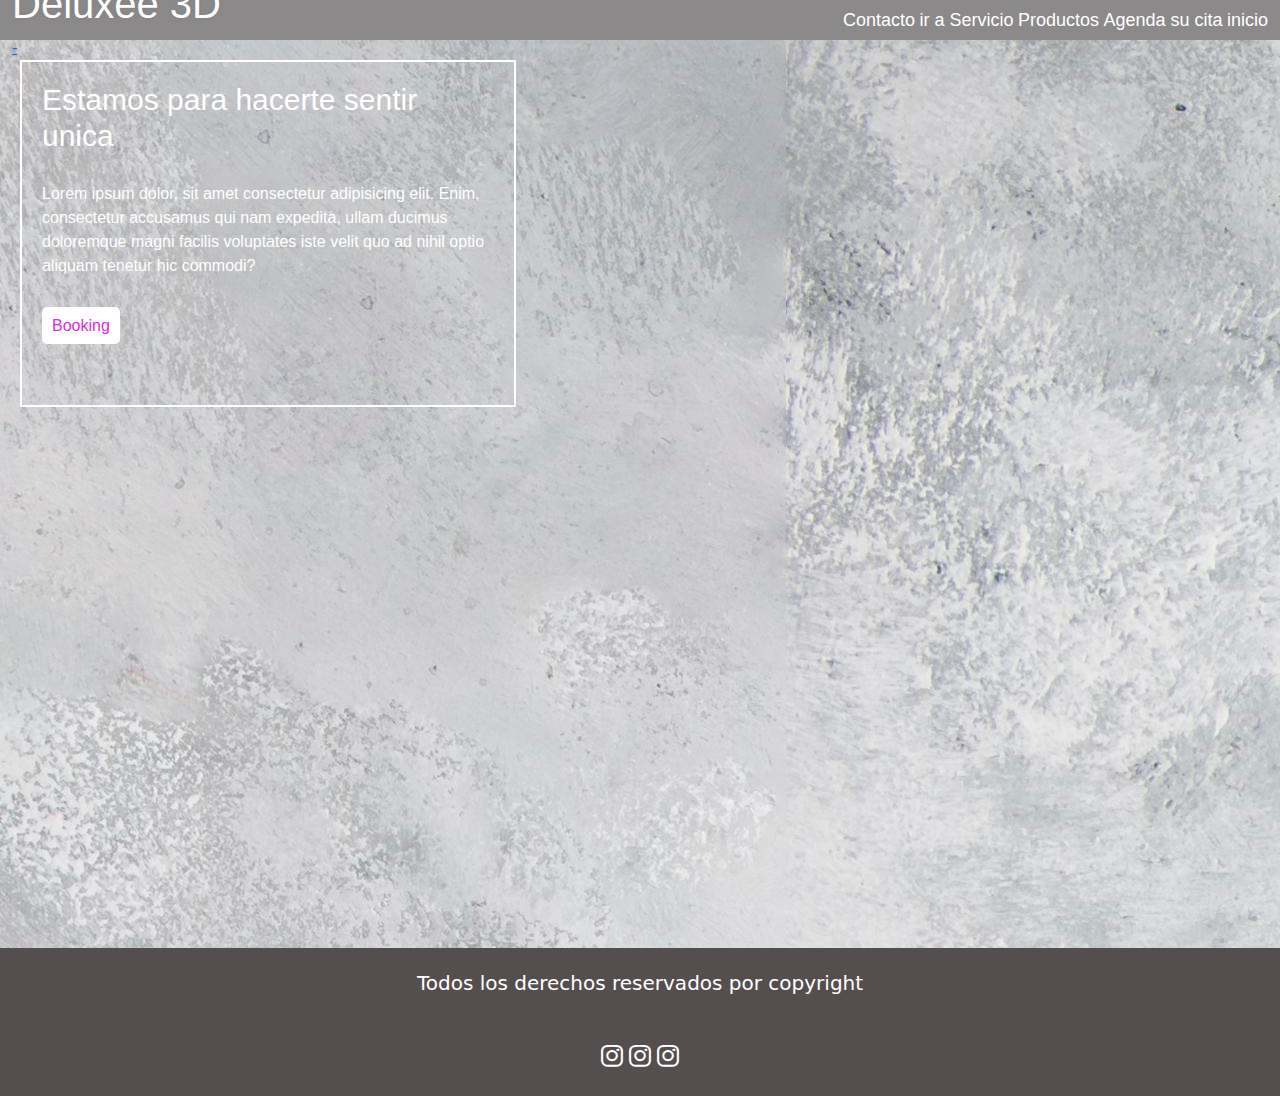
<file: index.html>
<!DOCTYPE html>
<html lang="es">
<head>
    <meta charset="UTF-8">
    <meta name="viewport" content="width=device-width, initial-scale=1.0">
    
    <link rel="stylesheet" href="https://cdnjs.cloudflare.com/ajax/libs/font-awesome/6.7.2/css/all.min.css" integrity="sha512-Evv84Mr4kqVGRNSgIGL/F/aIDqQb7xQ2vcrdIwxfjThSH8CSR7PBEakCr51Ck+w+/U6swU2Im1vVX0SVk9ABhg==" crossorigin="anonymous" referrerpolicy="no-referrer" />
   
    <link href="https://cdn.jsdelivr.net/npm/bootstrap@5.3.3/dist/css/bootstrap.min.css" rel="stylesheet" integrity="sha384-QWTKZyjpPEjISv5WaRU9OFeRpok6YctnYmDr5pNlyT2bRjXh0JMhjY6hW+ALEwIH" crossorigin="anonymous">
<script src="https://cdn.jsdelivr.net/npm/bootstrap@5.3.3/dist/js/bootstrap.bundle.min.js" integrity="sha384-YvpcrYf0tY3lHB60NNkmXc5s9fDVZLESaAA55NDzOxhy9GkcIdslK1eN7N6jIeHz" crossorigin="anonymous"></script>

    <link rel="stylesheet" href="css/estilos.css">
    
    <link rel="shortcut icon" href="favicon.ico" type="image/x-icon">

    <link rel="shortcut icon" href="/Multimedia/logo-2150297_640.png" type="image/x-icon">
    <title>Deluxee 3d</title>

 


</head>
<body>

<!-- /* ==============header============= */ -->


    <header>

    <div class="contenedorheader">
        <div class="contenedorlogo">
            <h1 class="title">Deluxee 3D</h1>
            <!-- <img src="./Multimedia/rb_136290.png" alt=""> -->
             <a href="./index.html">-</a>
        </div> 

        <nav class="barra">
            <a class="seccion" href="./Page/contacto.html">Contacto </a>
            <a class="seccion" href="./Page/servicios.html">ir a Servicio </a>
            <a class="seccion" href="./Page/Productos.html">Productos </a>
            <a class="seccion" href="./Page/programe su cita.html">Agenda su cita </a>
            <a class="seccion" href="../index.html">inicio</a>
        </nav>
    
    </div>
 

        
    
    


</header>

<!-- /*=======Main====================/* -->

<main>
<div class="call">

    <h2>Estamos para hacerte sentir unica</h2>

    <p class="parrafo">Lorem ipsum dolor, sit amet consectetur adipisicing elit. Enim, consectetur accusamus qui nam expedita, ullam ducimus doloremque magni facilis voluptates iste velit quo ad nihil optio aliquam tenetur hic commodi?</p>


   <a class="Booking" href="./Page/programe su cita.html">Booking</a>


  
</div>

<!-- <img class="homewomen" src="./Multimedia/cream-cotton-pad-with-copy-space.jpg" alt="" width="20%" height="auto">
<img src="./Multimedia/man-7036241_1280.jpg" alt="" width="20%" height="auto"> -->

</main>

<!-- /*=======Footer====================/* -->

<footer>

    <p>Todos los derechos reservados por copyright</p>

    <div class="redes">
<a href="https://www.instagram.com/deluxee3d/"><i class="fa-brands fa-instagram"></i></a>
<a href=""><i class="fa-brands fa-instagram"></i></a>
<a href=""><i class="fa-brands fa-instagram"></i></a>
    </div>

</footer>

<script src="https://cdn.jsdelivr.net/npm/@popperjs/core@2.11.8/dist/umd/popper.min.js" integrity="sha384-I7E8VVD/ismYTF4hNIPjVp/Zjvgyol6VFvRkX/vR+Vc4jQkC+hVqc2pM8ODewa9r" crossorigin="anonymous"></script>
<script src="https://cdn.jsdelivr.net/npm/bootstrap@5.3.3/dist/js/bootstrap.min.js" integrity="sha384-0pUGZvbkm6XF6gxjEnlmuGrJXVbNuzT9qBBavbLwCsOGabYfZo0T0to5eqruptLy" crossorigin="anonymous"></script>

</body>
</html>
</file>
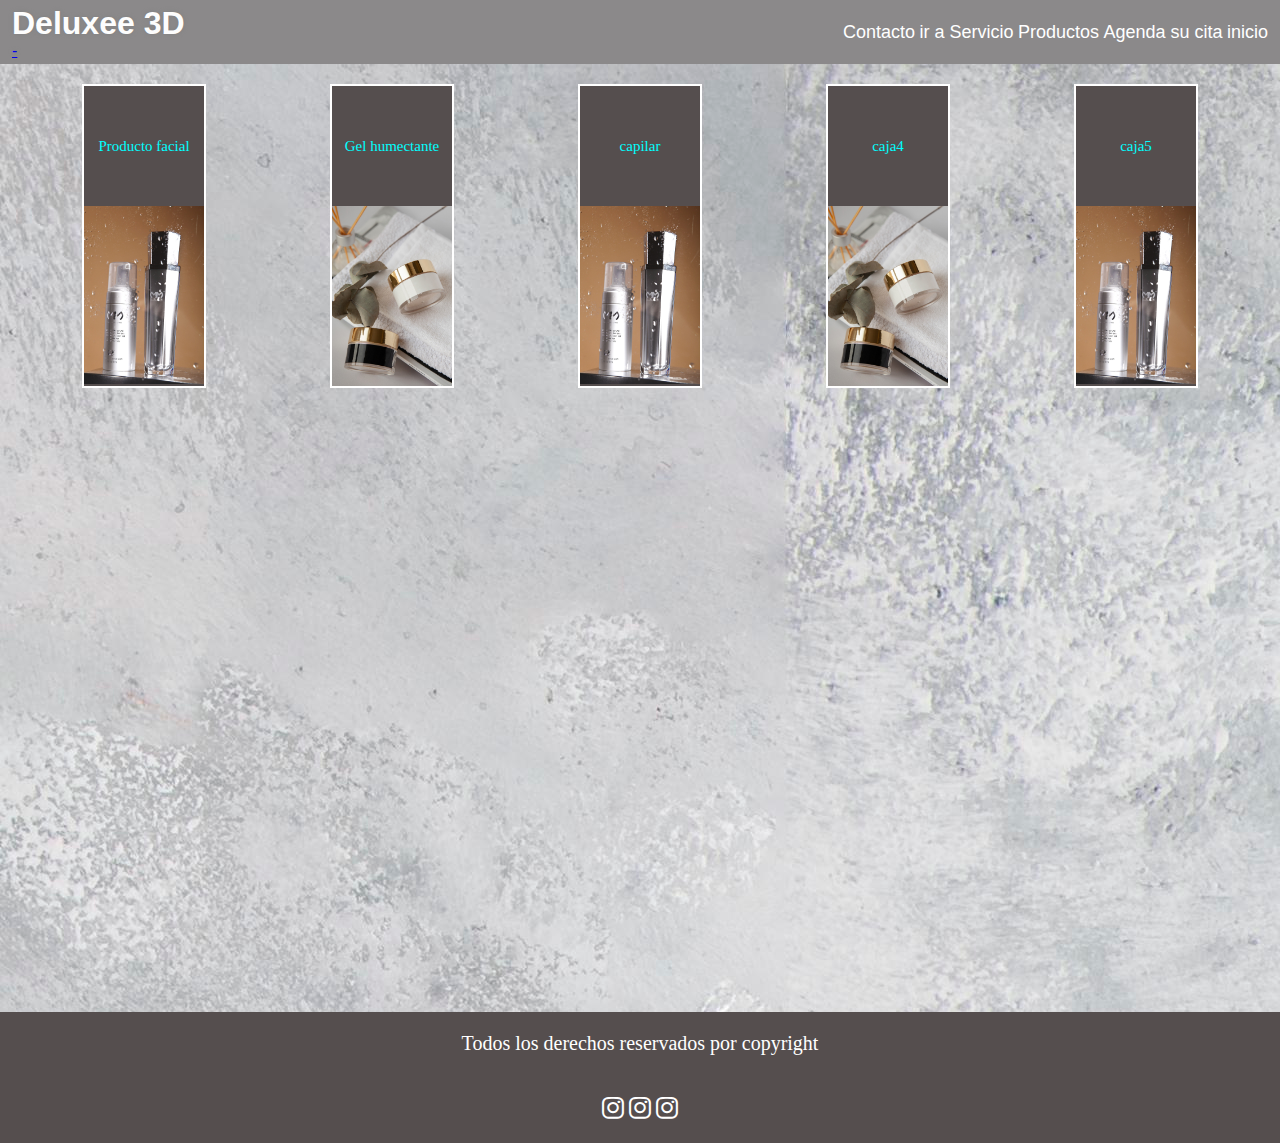
<file: Productos.html>
<!DOCTYPE html>
<html lang="es">
<head>
    <meta charset="UTF-8">
    <meta name="viewport" content="width=device-width, initial-scale=1.0">
    <link rel="stylesheet" href="https://cdnjs.cloudflare.com/ajax/libs/font-awesome/6.7.2/css/all.min.css" integrity="sha512-Evv84Mr4kqVGRNSgIGL/F/aIDqQb7xQ2vcrdIwxfjThSH8CSR7PBEakCr51Ck+w+/U6swU2Im1vVX0SVk9ABhg==" crossorigin="anonymous" referrerpolicy="no-referrer" />
   
    <link rel="stylesheet" href="css/estilos.css">
    
    <link rel="shortcut icon" href="favicon.ico" type="image/x-icon">

    <link rel="shortcut icon" href="/Multimedia/logo-2150297_640.png" type="image/x-icon">
    <title>Deluxee 3d</title>

 


</head>
<body>

<!-- /* ==============header============= */ -->


    <header>

    <div class="contenedorheader">
        <div class="contenedorlogo">
            <h1 class="title">Deluxee 3D</h1>
            <!-- <img src="./Multimedia/rb_136290.png" alt=""> -->
             <a href="./index.html">-</a>
        </div> 

        <nav class="barra">
            <a class="seccion" href="./Page/contacto.html">Contacto </a>
            <a class="seccion" href="./Page/servicios.html">ir a Servicio </a>
            <a class="seccion" href="./Page/productos.html">Productos </a>
            <a class="seccion" href="./Page/programe su cita.html">Agenda su cita </a>
            <a class="seccion" href="../index.html">inicio</a>
        </nav>
    
    </div>
 

        
    
    


</header>

<!-- /*=======Main====================/* -->

<main>
<div class="Productosgenerales productosgenerales1">
<div class="caja caja1">Producto facial  <img src="../Multimedia/Productos/cosmetic-614826_1280.jpg" alt=""width="100%" height="auto">
</div>
<div class="caja caja2">Gel humectante <img src="../Multimedia/Productos/women-4726513_1280.jpg" alt="" width="100%" height="auto"></div>

<div class="caja caja3">capilar  <img src="../Multimedia/Productos/cosmetic-614826_1280.jpg" alt=""width="100%" height="auto"></div>

<div class="caja caja4">caja4 <img src="../Multimedia/Productos/women-4726513_1280.jpg" alt="" width="100%" height="auto"></div>

<div class="caja caja5">caja5  <img src="../Multimedia/Productos/cosmetic-614826_1280.jpg" alt=""width="100%" height="auto"></div>
</div>

   <ul class="productos">

  
</div>

<!-- <img class="homewomen" src="./Multimedia/cream-cotton-pad-with-copy-space.jpg" alt="" width="20%" height="auto">
<img src="./Multimedia/man-7036241_1280.jpg" alt="" width="20%" height="auto"> -->

</main>

<!-- /*=======Footer====================/* -->

<footer>

    <p>Todos los derechos reservados por copyright</p>

    <div class="redes">
<a href="https://www.instagram.com/deluxee3d/"><i class="fa-brands fa-instagram"></i></a>
<a href=""><i class="fa-brands fa-instagram"></i></a>
<a href=""><i class="fa-brands fa-instagram"></i></a>
    </div>

</footer>

</body>
</html>
</file>
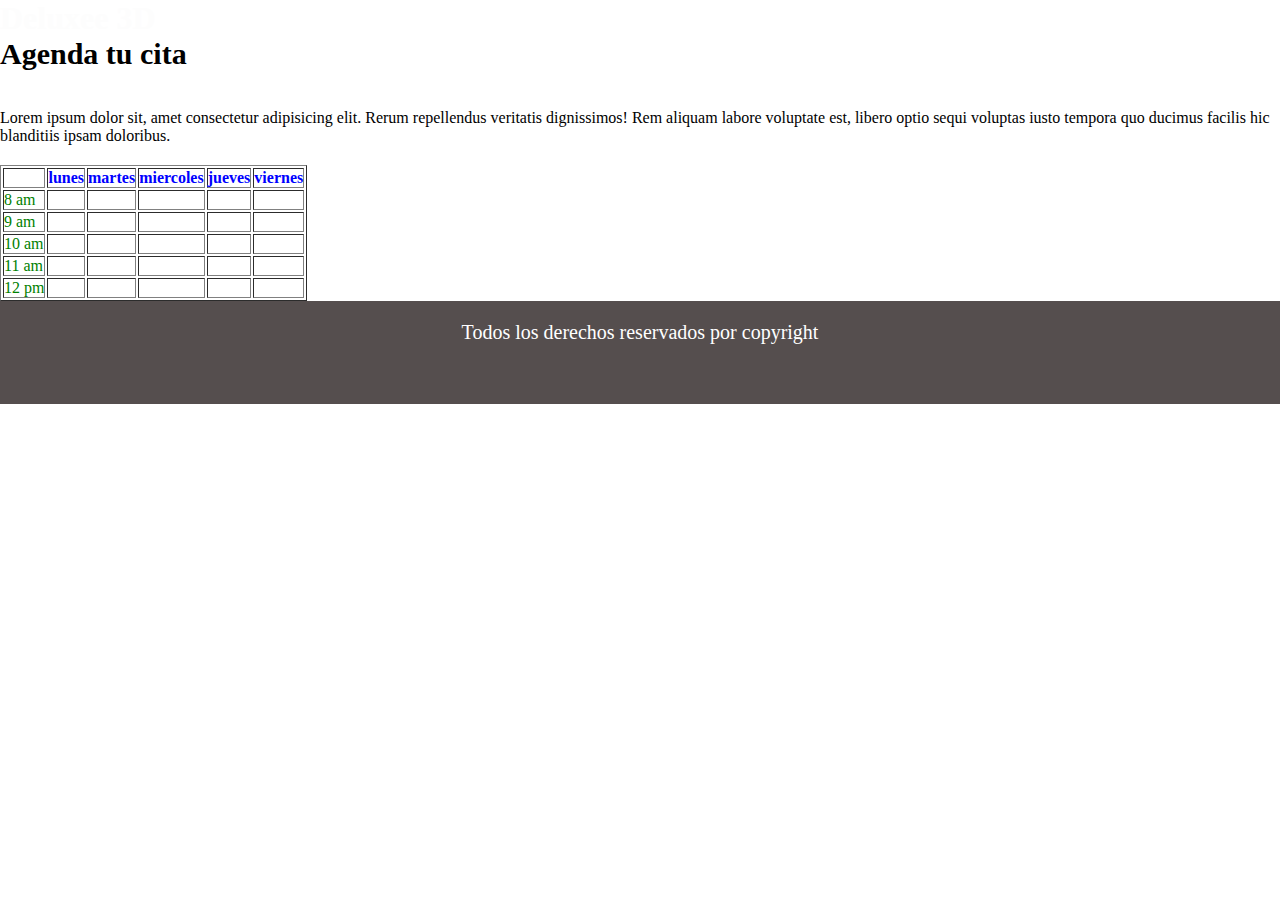
<file: page/programe su cita.html>
<!DOCTYPE html>
<html lang="en">
<head>
    <meta charset="UTF-8">
    <meta name="viewport" content="width=device-width, initial-scale=1.0">
    <title>Agenda su cita</title>
    <link rel="stylesheet" href="/css/estilos.css">
 
<body>
    <h1 class="title">Deluxee 3D</h1>
    <h2>Agenda tu cita</h2>
    
    <nav>  
        <a href="../index.html">inicio</a>
            <a href="./servicios.html">ir a servicios </a>
        <a href="./productos.html">productos </a>
        <a href="./programe su cita.html">agenda su cita </a>
        <a href="./contacto.html">contacto </a>
    
    </nav>



    <p>Lorem ipsum dolor sit, amet consectetur adipisicing elit. Rerum repellendus veritatis dignissimos! Rem aliquam labore voluptate est, libero optio sequi voluptas iusto tempora quo ducimus facilis hic blanditiis ipsam doloribus.</p>

    <table border id="fondo">
        <tr>
            <th>   </th>
            <th>lunes </th>
            <th>martes </th>
            <th>miercoles </th>
            <th>jueves </th>
            <th>viernes </th>
        </tr>

        <Tr>
            <td>8 am</td>
            <td>   </td>
            <td>   </td>
            <td>   </td>
            <td>   </td>
            <td>   </td>
        </Tr>
        <Tr>
            <td>9 am</td>
            <td>   </td>
            <td>   </td>
            <td>   </td>
            <td>   </td>
            <td>   </td>
        </Tr>
        <Tr>
            <td>10 am</td>
            <td>   </td>
            <td>   </td>
            <td>   </td>
            <td>   </td>
            <td>   </td>
        </Tr>
        <Tr>
            <td>11 am</td>
            <td>   </td>
            <td>   </td>
            <td>   </td>
            <td>   </td>
            <td>   </td>
        </Tr>
        <Tr>
            <td>12 pm</td>
            <td>   </td>
            <td>   </td>
            <td>   </td>
            <td>   </td>
            <td>   </td>
        </Tr>
    </table>

    <footer>

        <p>Todos los derechos reservados por copyright</p>
    
        <div class="redes">
    <a href="https://www.instagram.com/deluxee3d/"><i class="fa-brands fa-instagram"></i></a>
    <a href=""><i class="fa-brands fa-instagram"></i></a>
    <a href=""><i class="fa-brands fa-instagram"></i></a>
        </div>
    
    </footer>
    
</body>
</html>
</file>
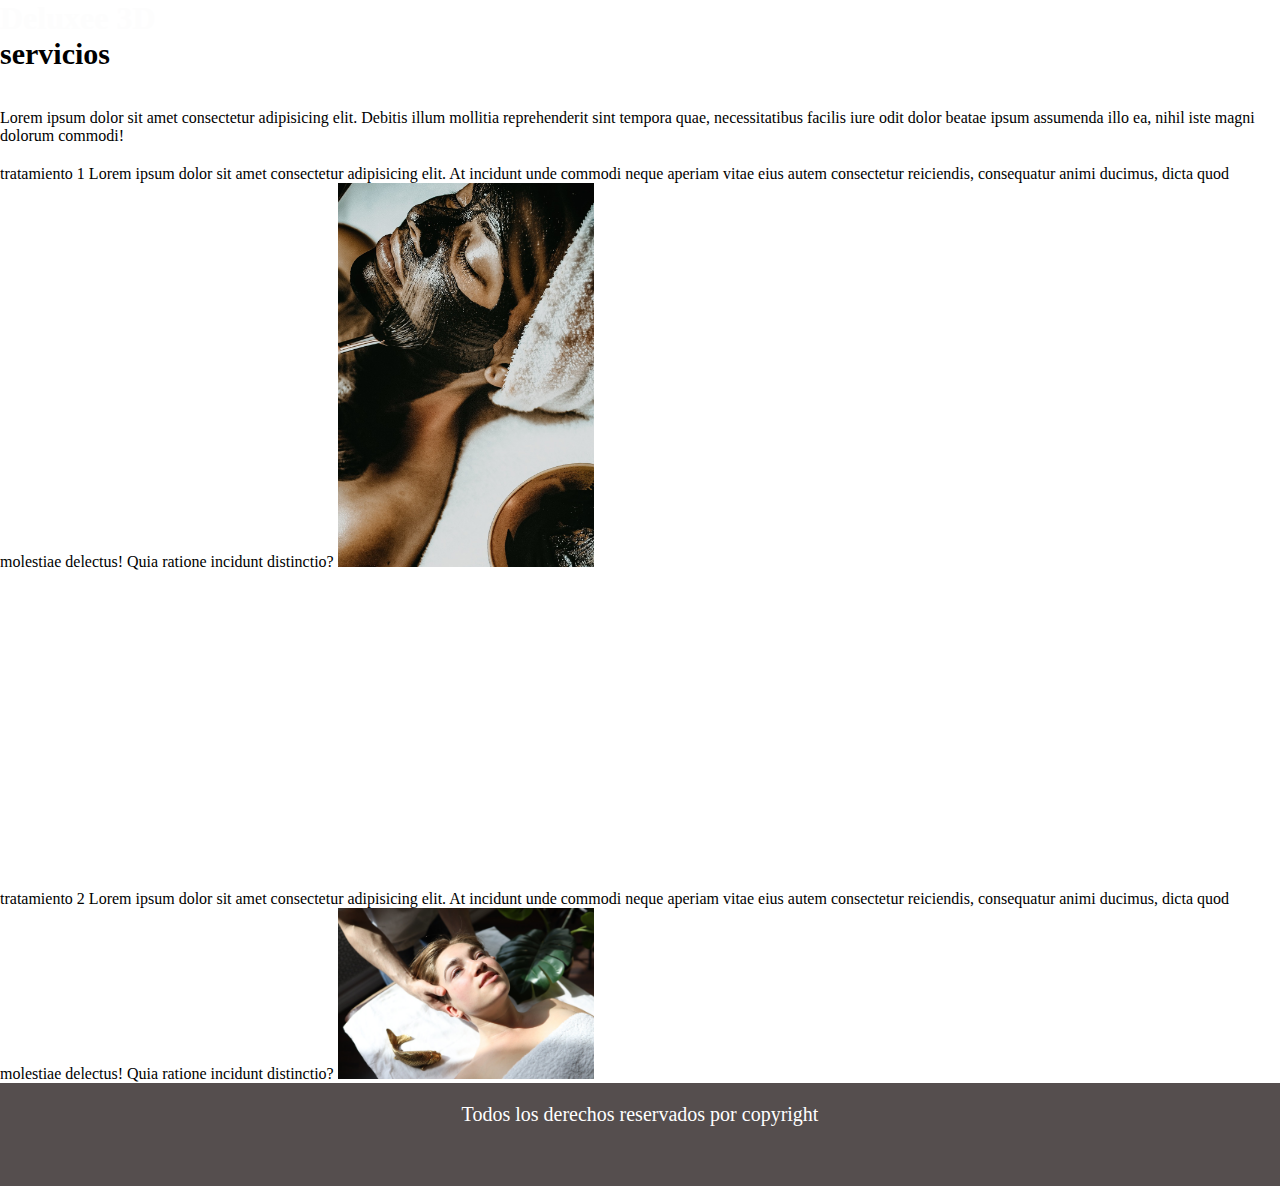
<file: page/servicios.html>
<!DOCTYPE html>
<html lang="en">
<head>
    <meta charset="UTF-8">
    <meta name="viewport" content="width=device-width, initial-scale=1.0">
    <title>servicios</title>
    <link rel="stylesheet" href="/css/estilos.css">
</head>

<body>
    <h1 class="title">Deluxee 3D</h1>
    <h2>servicios</h2>

    <nav>  
        <a href="../index.html">inicio</a>
            <a href="./servicios.html">ir a servicios </a>
        <a href="./productos.html">productos </a>
        <a href="./programe su cita.html">agenda su cita </a>
        <a href="./contacto.html">contacto </a>
    
    </nav>

   

    
    <p>Lorem ipsum dolor sit amet consectetur adipisicing elit. Debitis illum mollitia reprehenderit sint tempora quae, necessitatibus facilis iure odit dolor beatae ipsum assumenda illo ea, nihil iste magni dolorum commodi!</p>

    <ol>
        <li>tratamiento 1

        Lorem ipsum dolor sit amet consectetur adipisicing elit. At incidunt unde commodi neque aperiam vitae eius autem consectetur reiciendis, consequatur animi ducimus, dicta quod molestiae delectus! Quia ratione incidunt distinctio?
        <img src="../Multimedia/spa-4481538_1280.jpg" alt="" width="20%" height="auto">
        </li>
        <iframe width="560" height="315" src="https://www.youtube.com/embed/uOAF0y6sI2c?si=bDL_XmbdrqsJuDFz" title="YouTube video player" frameborder="0" allow="accelerometer; autoplay; clipboard-write; encrypted-media; gyroscope; picture-in-picture; web-share" referrerpolicy="strict-origin-when-cross-origin" allowfullscreen></iframe>
    </ol>

    <ol>
        <li>tratamiento 2

        Lorem ipsum dolor sit amet consectetur adipisicing elit. At incidunt unde commodi neque aperiam vitae eius autem consectetur reiciendis, consequatur animi ducimus, dicta quod molestiae delectus! Quia ratione incidunt distinctio?
        <img src="../Multimedia/woman-6479874_1280.jpg" alt="" width="20%" height="auto">
        </li>

    </ol>


    <footer>

        <p>Todos los derechos reservados por copyright</p>
    
        <div class="redes">
    <a href="https://www.instagram.com/deluxee3d/"><i class="fa-brands fa-instagram"></i></a>
    <a href=""><i class="fa-brands fa-instagram"></i></a>
    <a href=""><i class="fa-brands fa-instagram"></i></a>
        </div>
    
    </footer>
</body>
</html>
</file>
<file: css/estilos.css>
*{margin: 0;
padding: 0;}

 /* ==============header============= */

header  {background-color: rgba(65, 62, 64, 0.61);
font-family: Arial, Helvetica, sans-serif;

}


.contenedorheader   {
    margin: 0;
    padding: 12px;
    display: flex;
    justify-content:space-between;
    align-items: center;
    max-width: auto;
    height: 40px;
     color: rgba(156, 19, 133, 0));

}

.logo span  {color: rgb(160, 89, 2);   }
 
header img  {
    height: 80px;
    justify-content:space-between;
    background-color: none;

}

.contenedorlogo     {
    justify-content: left;
    width: 40%;
    color: none ;
text-shadow: 0 0 5px gray;

}

.logo       {

}

h1{color:rgb(253, 253, 253) ;}

.title    {background-color: }

.fondo  {background-color: rgb(255, 255, 255);}



table td  {color: green;}
table tr    {color: blue;}

nav a   {color: #fff;
    justify-content: space-between;
    text-decoration: none;
    list-style: none;
    display: inline-block;
 
    }



.seccion    {justify-content: space-between;
font-size: 18px;    }

.barra .seccion:hover   {
    color: black;
    text-shadow: 0 0 5px #fff;
}


/*=====mai============== */

main   {
    height: 908PX
    ;
    width: auto;
        background-color: rgba(167, 43, 179, 0.61) ;
        padding: 20px;

background-image:url(/Multimedia/cream-cotton-pad-with-copy-space.jpg);

background: size 40%; ; 
background-position:COVER;

}
 .call  {
    color: white;
    width: 40%;
    height: 40%;
    border: 2px solid white;
    padding: 20px;
    display: inline-block;
    justify-content: flex-start;
    font-family: Verdana, Geneva, Tahoma, sans-serif;
    box-sizing: border-box;
    border-radius: 10px0;
    background-color:(0, 0, 0, 0.7) #554e4e;
 }

 h2 {
    font-size: 30px;
    padding-bottom: 20px;
 }

 .homewomen     { 
    padding: 20px;
    display: flex;
    justify-content: flex-end
 }

 p  {

    padding-bottom: 20px;
 }

 .call a   { background-color: #fff;
color: rgb(220, 43, 226);
text-decoration: none;
padding: 10px;
border-radius: 5px;

}

.call a:hover   {
    background-color: rgb(146, 125, 125);
}
.productosgenerales1   { 
    display: flex;
    flex-direction: row;
    flex-wrap: wrap;
    justify-content: center;
    justify-content: space-around;
    align-items: center;
    
}

.caja   {
    height:  300px
    ;
    width:120px;
    background-color: #554e4e;
    color: aqua;
    text-align: center;
    line-height: 120px;
    font-size: 15px;
    border: solid white 2px;
        
}




/* =============footer============================= */


 footer {
    text-align: center;
 background-color: #554e4e;
color: white;
text-align: center;
font-size: 20px;
padding: 20px;

}

footer p    {
    margin-bottom: 20px;
}

.redes a    {text-decoration: none;
color: #fff;
font-size: 25px;
}
</file>
